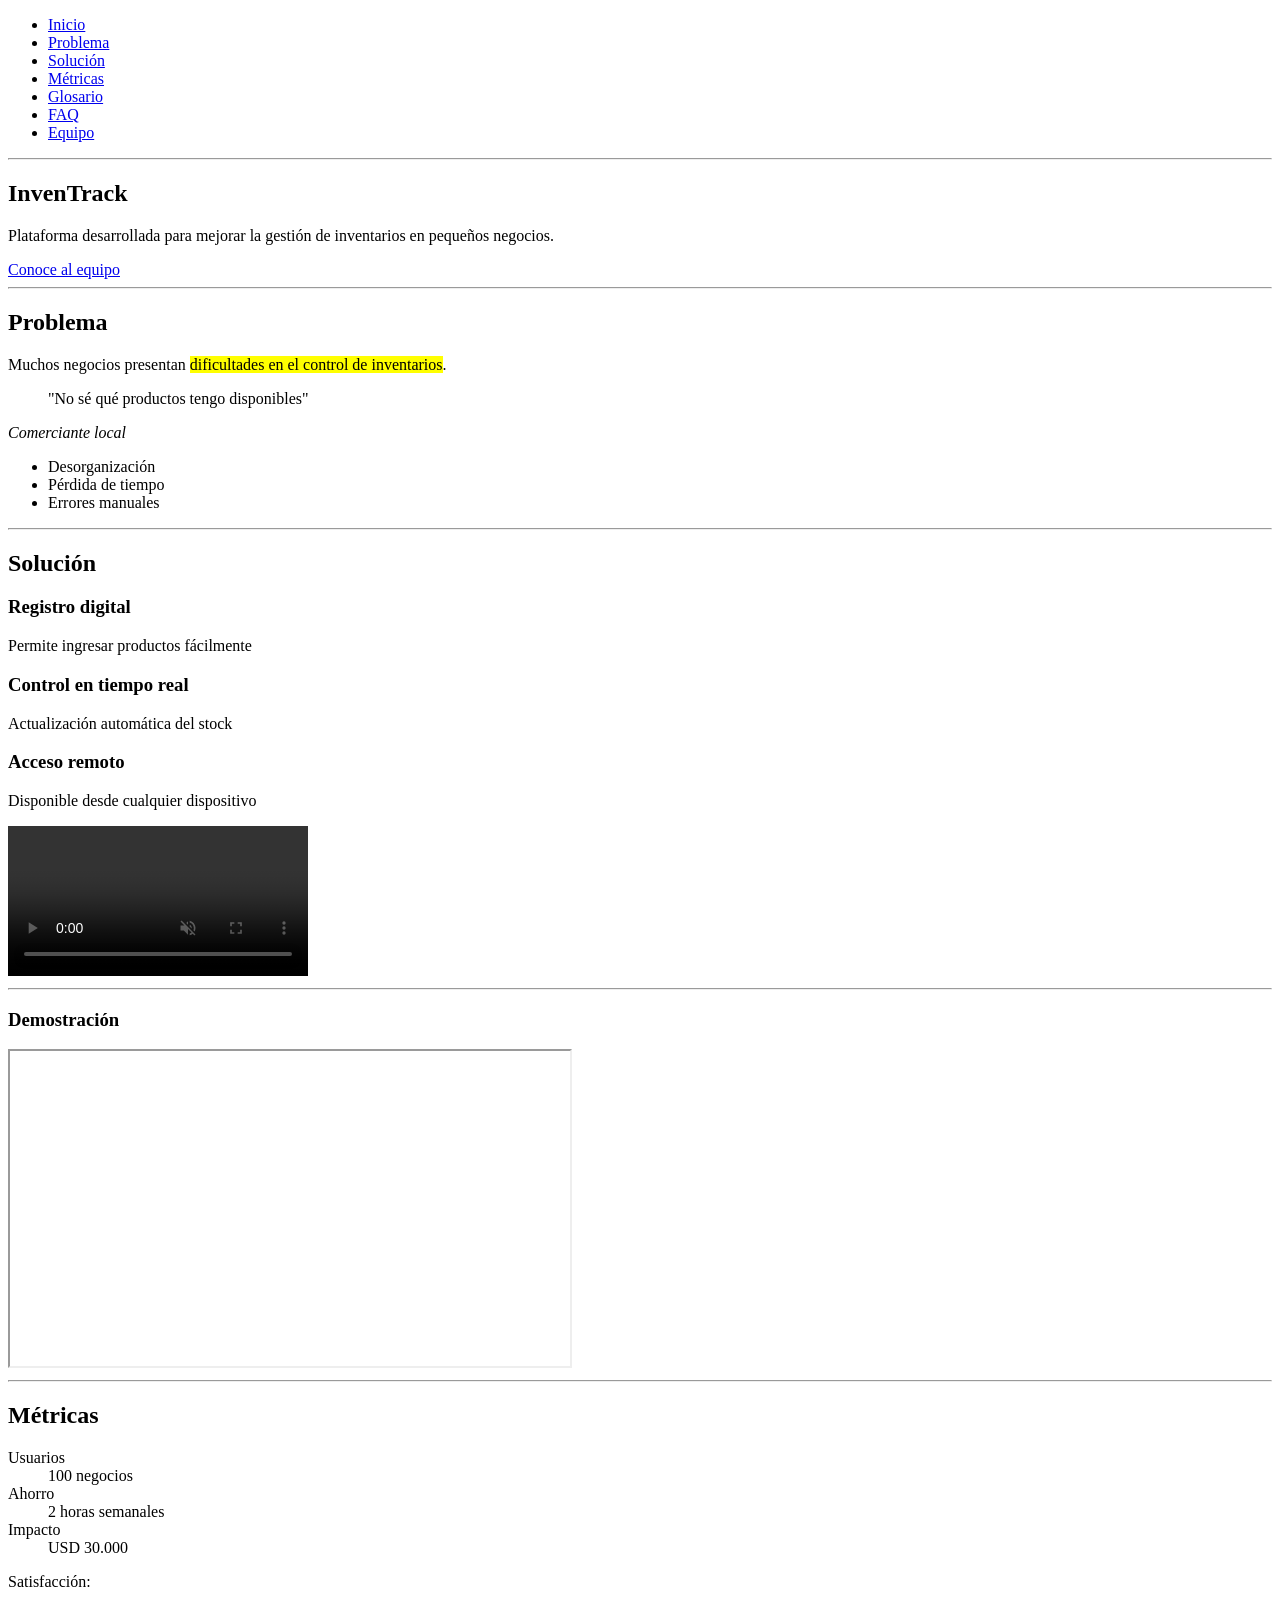
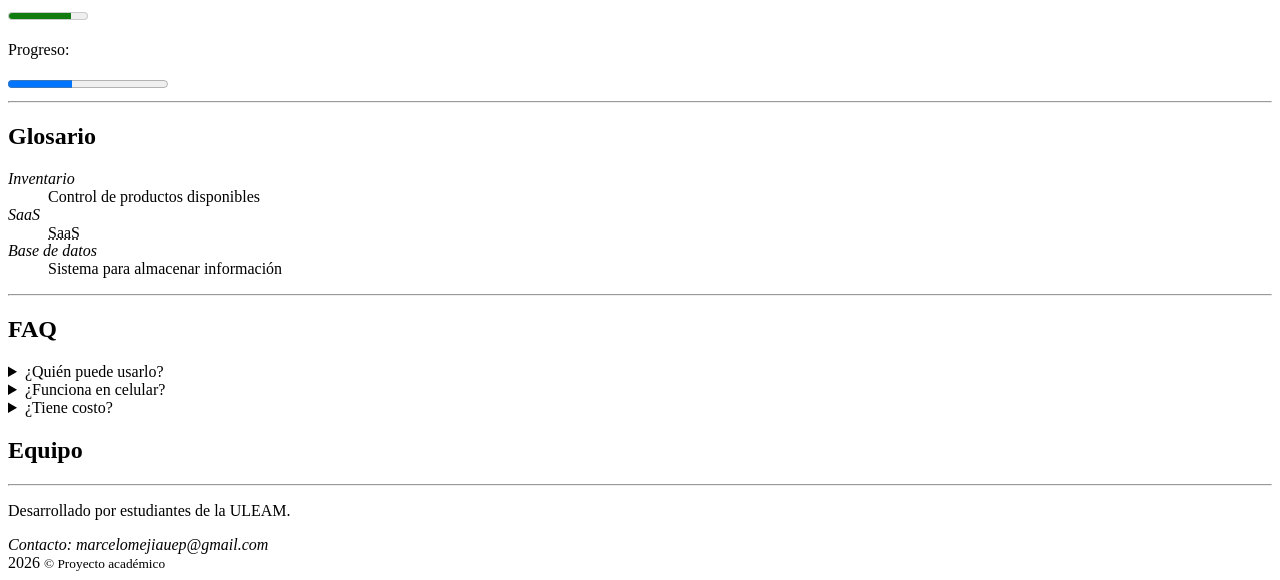
<file: semana-01/landing/index.html>
<!DOCTYPE html>
<html lang="es">
<head>
    <meta charset="UTF-8">
    <meta name="viewport" content="width=device-width, initial-scale=1.0">
    <meta name="description" content="Sistema web para gestionar inventarios">
    <title>InvenTrack</title>
</head>
<body>

<header>
    <nav aria-label="Navegación principal">
        <ul>
            <li><a href="#hero">Inicio</a></li>
            <li><a href="#problema">Problema</a></li>
            <li><a href="#solucion">Solución</a></li>
            <li><a href="#metricas">Métricas</a></li>
            <li><a href="#glosario">Glosario</a></li>
            <li><a href="#faq">FAQ</a></li>
            <li><a href="#equipo">Equipo</a></li>
        </ul>
    </nav>
</header>

<main>

<section id="hero">
    <hr>
    <h1>InvenTrack</h1>
    <p>Plataforma desarrollada para mejorar la gestión de inventarios en pequeños negocios.</p>
    <a href="#equipo">Conoce al equipo</a>
</section>

<section id="problema">
    <hr>
    <h2>Problema</h2>
    <p>Muchos negocios presentan <mark>dificultades en el control de inventarios</mark>.</p>

    <blockquote>
        "No sé qué productos tengo disponibles"
    </blockquote>
    <cite>Comerciante local</cite>

    <ul>
        <li>Desorganización</li>
        <li>Pérdida de tiempo</li>
        <li>Errores manuales</li>
    </ul>
</section>

<section id="solucion">
    <hr>
    <h2>Solución</h2>

    <article>
        <h3>Registro digital</h3>
        <p>Permite ingresar productos fácilmente</p>
    </article>

    <article>
        <h3>Control en tiempo real</h3>
        <p>Actualización automática del stock</p>
    </article>

    <article>
        <h3>Acceso remoto</h3>
        <p>Disponible desde cualquier dispositivo</p>
    </article>

    <video controls muted title="Demostración del sistema">
        <source src="https://www.youtube.com/embed/f3DoKx_R1_s" type="video/mp4">
        Tu navegador no soporta video
    </video>
    <hr>
    <h3>Demostración</h3>
    <iframe width="560" height="315"
    src="https://www.youtube.com/embed/f3DoKx_R1_s"
    title="Video demostrativo"
    allowfullscreen>
    </iframe>
</section>

<section id="metricas">
    <hr>
    <h2>Métricas</h2>

    <dl>
        <dt>Usuarios</dt>
        <dd><data value="100">100 negocios</data></dd>

        <dt>Ahorro</dt>
        <dd><data value="120">2 horas semanales</data></dd>

        <dt>Impacto</dt>
        <dd><data value="30000">USD 30.000</data></dd>
    </dl>

    <p>Satisfacción:</p>
    <meter min="0" max="10" value="8">8/10</meter>

    <p>Progreso:</p>
    <progress value="40" max="100">40%</progress>
</section>

<section id="glosario">
    <hr>
    <h2>Glosario</h2>

    <dl>
        <dt><dfn>Inventario</dfn></dt>
        <dd>Control de productos disponibles</dd>

        <dt><dfn>SaaS</dfn></dt>
        <dd><abbr title="Software as a Service">SaaS</abbr></dd>

        <dt><dfn>Base de datos</dfn></dt>
        <dd>Sistema para almacenar información</dd>
    </dl>
</section>

<section id="faq">
    <hr>
    
    <h2>FAQ</h2>

    <details>
        <summary>¿Quién puede usarlo?</summary>
        <p>Pequeños negocios</p>
    </details>

    <details>
        <summary>¿Funciona en celular?</summary>
        <p>Sí</p>
    </details>

    <details>
        <summary>¿Tiene costo?</summary>
        <p>No, es académico</p>
    </details>
</section>

<section id="equipo">
    <h2>Equipo</h2>
    <hr>
    <p>Desarrollado por estudiantes de la ULEAM.</p>
</section>

</main>

<footer>
    <address>Contacto: marcelomejiauep@gmail.com</address>
    <time datetime="2026">2026</time>
    <small>© Proyecto académico</small>
</footer>

</body>
</html>
</file>
